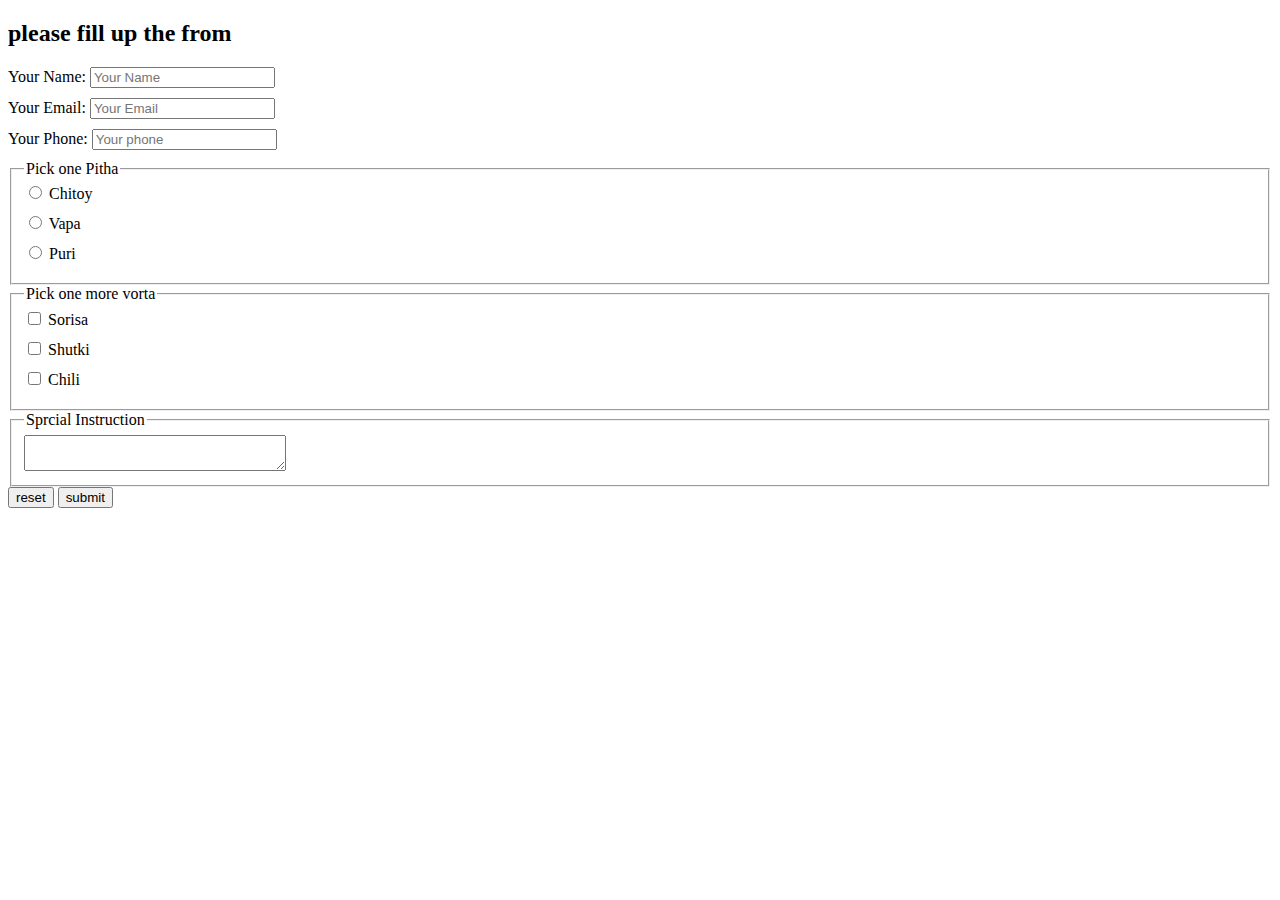
<file: index.html>
<!DOCTYPE html>
<html lang="en">

<head>
    <meta charset="UTF-8">
    <meta name="viewport" content="width=device-width, initial-scale=1.0">
    <title>My frist Ever Github Repo</title>
    <style>
        label {
            display: block;
            margin-bottom: 10px;
        }
    </style>
</head>

<body>
    <header>

    </header>
    <main>
        <section>
            <h2> please fill up the from</h2>
            <form>
                <label for="neme"> Your Name:
                    <input type="name" type="text" placeholder="Your Name">
                </label>
                <label for="email"> Your Email:
                    <input type="email" id="email" placeholder="Your Email">
                </label>
                <label for="phone"> Your Phone:
                    <input type="phone" id="phone" placeholder="Your phone">
                </label>

                <fieldset>
                    <legend> Pick one Pitha </legend>
                    <label for="chitpy">
                        <input type="radio" name="pitha" id="chitoy"> Chitoy
                    </label>
                    <label for="vapa">
                        <input type="radio" name="pitha" id="vapa"> Vapa
                    </label>
                    <label for="puri">
                        <input type="radio" name="pitha" id="vapa"> Puri
                    </label>
                </fieldset>
                <fieldset>
                    <legend> Pick one more vorta</legend>
                    <label for="sorisa">
                        <input type="checkbox" name="vorta" id="sorisa">
                        Sorisa
                    </label>
                    <label for="shutki">
                        <input type="checkbox" name="vorta" id="shutki">
                        Shutki
                    </label>
                    <label for="chili">
                        <input type="checkbox" name="vorta" id="chili">
                        Chili
                    </label>
                </fieldset>
                <fieldset>
                    <legend>Sprcial Instruction</legend>
                    <textarea name="" id="" cols="30" rows="2"></textarea>
                </fieldset>
                <input type="reset" value="reset">
                <input type="submit" value="submit">
            </form>
        </section>
    </main>
    <footer>

    </footer>
</body>

</html>
</file>
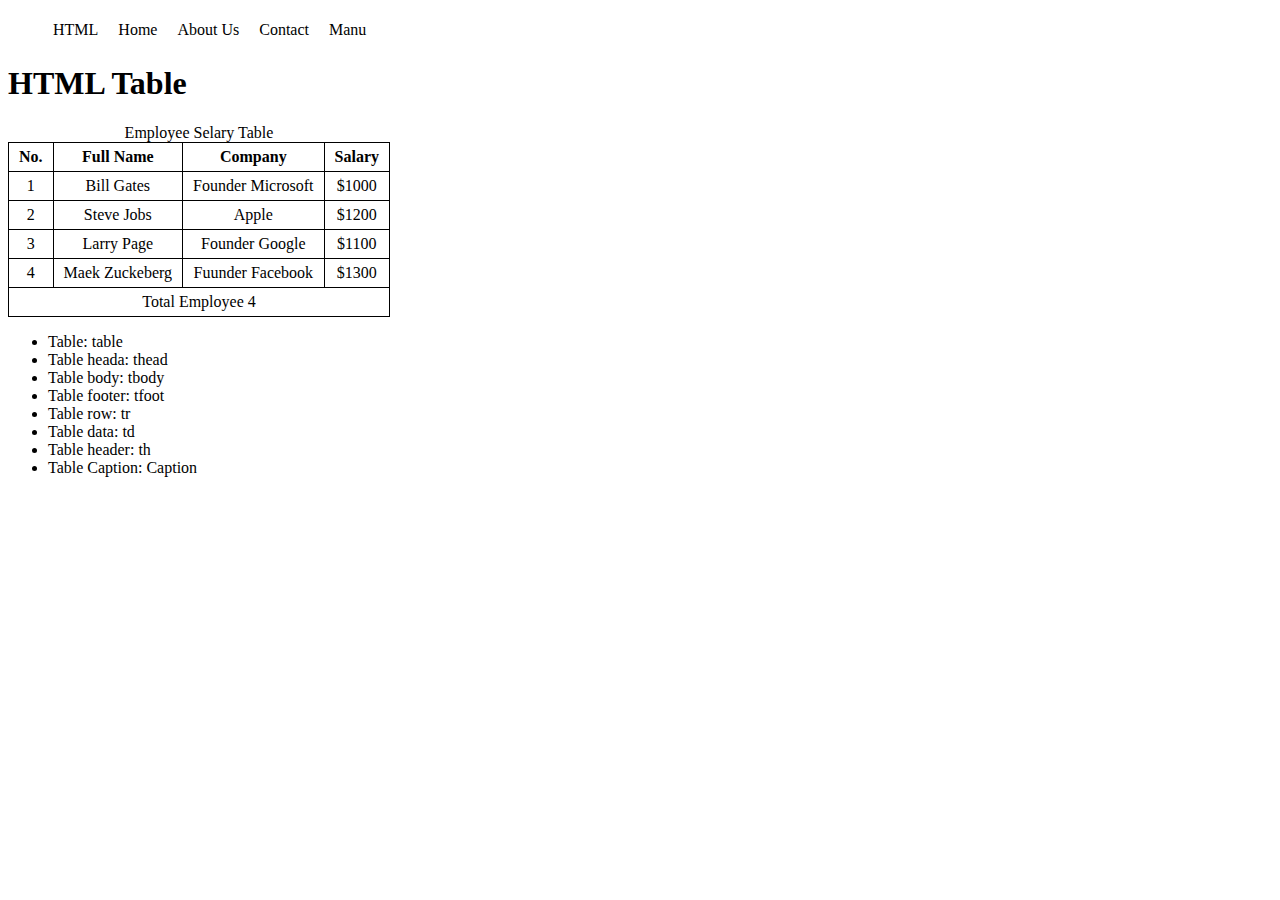
<file: table.html>
<!DOCTYPE html>
<html lang="en">

<head>
    <meta charset="UTF-8">
    <meta name="viewport" content="width=device-width, initial-scale=1.0">
    <title>HTML Table</title>
    <link rel="stylesheet" href="nav.css">
    <style>
        table {
            border-collapse: collapse;
        }

        td,
        th {
            border: 1px solid black;
            padding: 5px 10px;
            text-align: center;
        }
    </style>
</head>

<body>
    <header>
        <nav>
            <ul>
                <li><a href="index.html"> HTML</a></li>
                <li><a href="">Home</a>
                    <ul class="dropdown">
                        <li><a href="">About Us</a></li>
                        <li><a href="">Contact</a>
                            <ul class="dropdown">
                                <li><a href="">About Us</a></li>
                                <li><a href="">Contact</a></li>
                                <li><a href="">Manu</a></li>
                            </ul>
                        </li>
                        <li><a href="">Manu</a></li>
                    </ul>
                </li>
                <li><a href="">About Us</a></li>
                <li><a href="">Contact</a></li>
                <li><a href="">Manu</a></li>
            </ul>
        </nav>
    </header>
    <main>
        <h1>HTML Table</h1>
        <table>
            <caption>Employee Selary Table</caption>
            <thead>
                <tr>
                    <th>No.</th>
                    <th>Full Name</th>
                    <th>Company</th>
                    <th>Salary</th>
                </tr>
            </thead>
            <tbody>
                <tr>
                    <td>1</td>
                    <td>Bill Gates</td>
                    <td>Founder Microsoft</td>
                    <td>$1000</td>
                </tr>
                <tr>
                    <td>2</td>
                    <td>Steve Jobs</td>
                    <td>Apple</td>
                    <td>$1200</td>
                </tr>
                <tr>
                    <td>3</td>
                    <td>Larry Page</td>
                    <td>Founder Google</td>
                    <td>$1100</td>
                </tr>
                <tr>
                    <td>4</td>
                    <td>Maek Zuckeberg </td>
                    <td>Fuunder Facebook</td>
                    <td>$1300</td>
                </tr>
            </tbody>
            <tfoot>
                <tr>
                    <td colspan="4"> Total Employee 4</td>
                </tr>
            </tfoot>
        </table>
        <ul>
            <li> Table: table </li>
            <li> Table heada: thead</li>
            <li> Table body: tbody </li>
            <li> Table footer: tfoot</li>
            <li> Table row: tr</li>
            <li> Table data: td</li>
            <li> Table header: th</li>
            <li> Table Caption: Caption</li>

        </ul>
    </main>
</body>

</html>
</file>
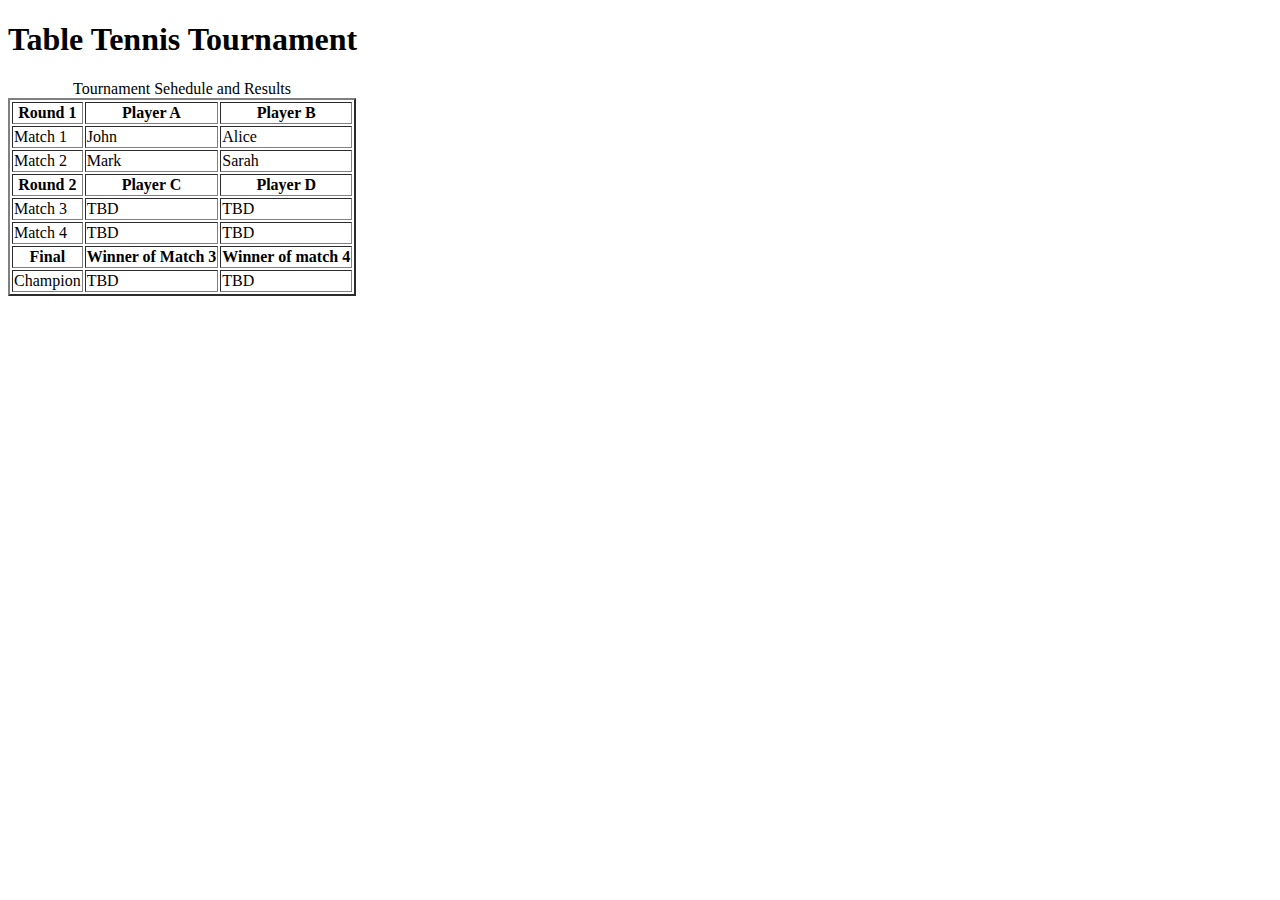
<file: Practice Task 1/Practice Task 2.html>
<!DOCTYPE html>
<html lang="en">

<head>
    <meta charset="UTF-8">
    <meta name="viewport" content="width=device-width, initial-scale=1.0">
    <title>Table HTML</title>
</head>

<body>
    <h1>Table Tennis Tournament</h1>
    <table border="2">
        <caption> Tournament Sehedule and Results</caption>
        <tr>
            <th>Round 1</th>
            <th>Player A</th>
            <th>Player B</th>
        </tr>
        <tr>
            <td>Match 1</td>
            <td>John</td>
            <td>Alice</td>
        </tr>
        <tr>
            <td>Match 2</td>
            <td>Mark</td>
            <td>Sarah</td>
        </tr>
        <tr>
            <th>Round 2</th>
            <th>Player C</th>
            <th>Player D</th>
        </tr>
        <tr>
            <td>Match 3</td>
            <td>TBD</td>
            <td>TBD</td>
        </tr>
        <tr>
            <td>Match 4</td>
            <td>TBD</td>
            <td>TBD</td>
        </tr>
        <tr>
            <th>Final</th>
            <th>Winner of Match 3</th>
            <th>Winner of match 4</th>
        </tr>
        <tfoot>
            <td>Champion</td>
            <td>TBD</td>
            <td>TBD</td>
        </tfoot>
    </table>

</body>

</html>
</file>
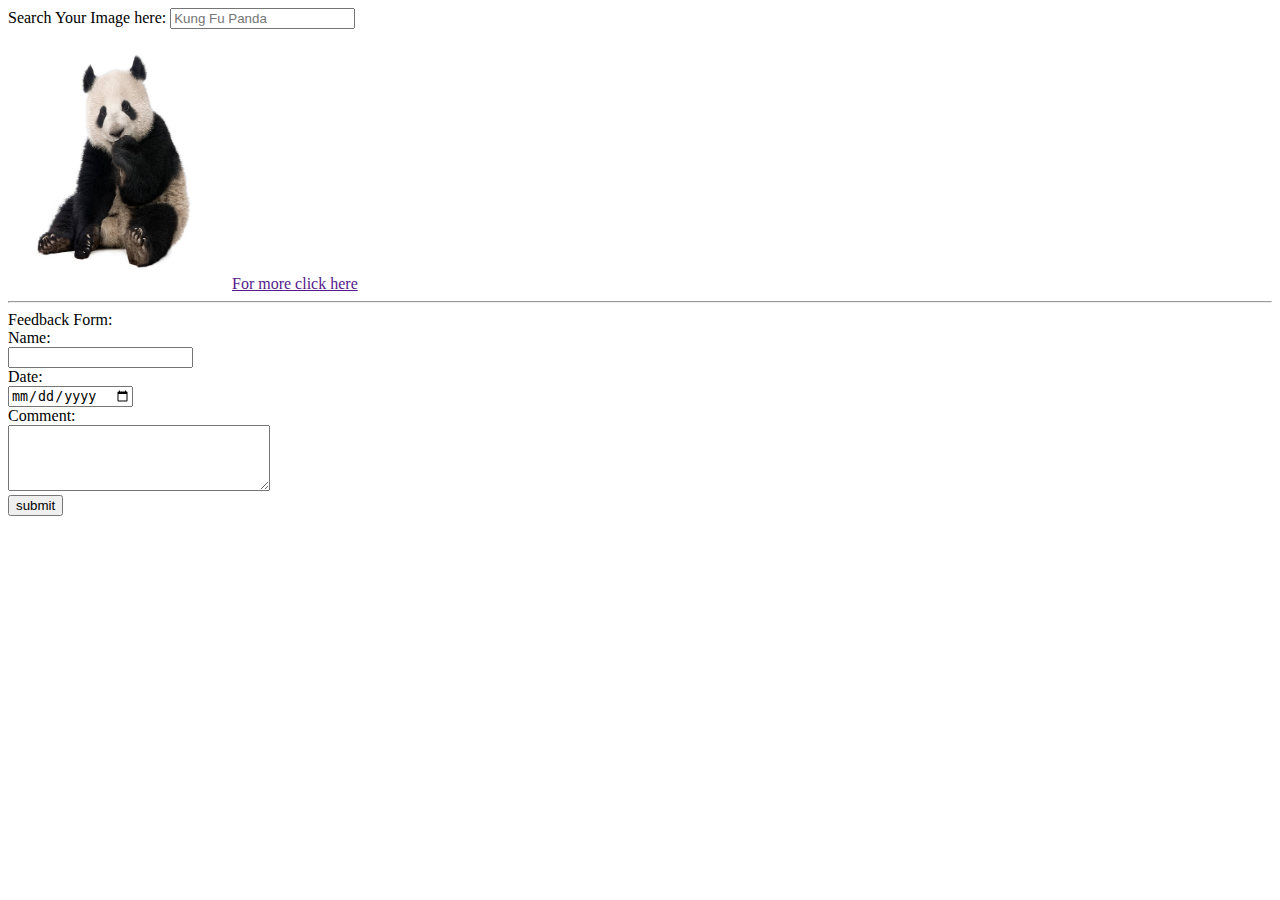
<file: Practice Task 1/practice1.html>
<!DOCTYPE html>
<html lang="en">

<head>
    <meta charset="UTF-8">
    <meta name="viewport" content="width=device-width, initial-scale=1.0">
    <title>Practice Task 1</title>
    <style>
        img {
            height: 260px;
            width: 220px;
        }

        a {
            text-align: center;
        }
    </style>
</head>

<body>
    <form>
        <label for="panda">
            Search Your Image here:
            <input type="text" placeholder="Kung Fu Panda">
        </label>
    </form>
    <img src="./image/istockphoto-117996443-612x612.jpg" alt="">
    <a href="">For more click here</a>
    <hr>
    <form action="">
        <label for="name">
            Feedback Form: <br> Name: <br>
            <input type="text">
        </label>
        <br>
        <label for="date">
            Date: <br> <input type="date" placeholder="mm/dd/yyyy">
        </label>
        <br>
        <label for="text">
            Comment: <br>
            <textarea name="" id="" cols="30" rows="4"></textarea>
            <br>
            <input type="submit" value="submit">
        </label>
    </form>

</body>

</html>
</file>
<file: nav.css>
nav>ul {
    display: flex;
}

nav li {
    list-style: none;
    margin-right: 10px;
    padding: 5px;
}

nav li a {
    text-decoration: none;
    color: black;
}

nav li:hover {
    background-color: rgb(22, 66, 70);
}

/* nested menu styles */
nav li .dropdown {
    display: none;
    position: absolute;
    background-color: lightgrey;
    padding-left: 10px;
}

nav li:hover>.dropdown {
    display: block;
}
</file>
